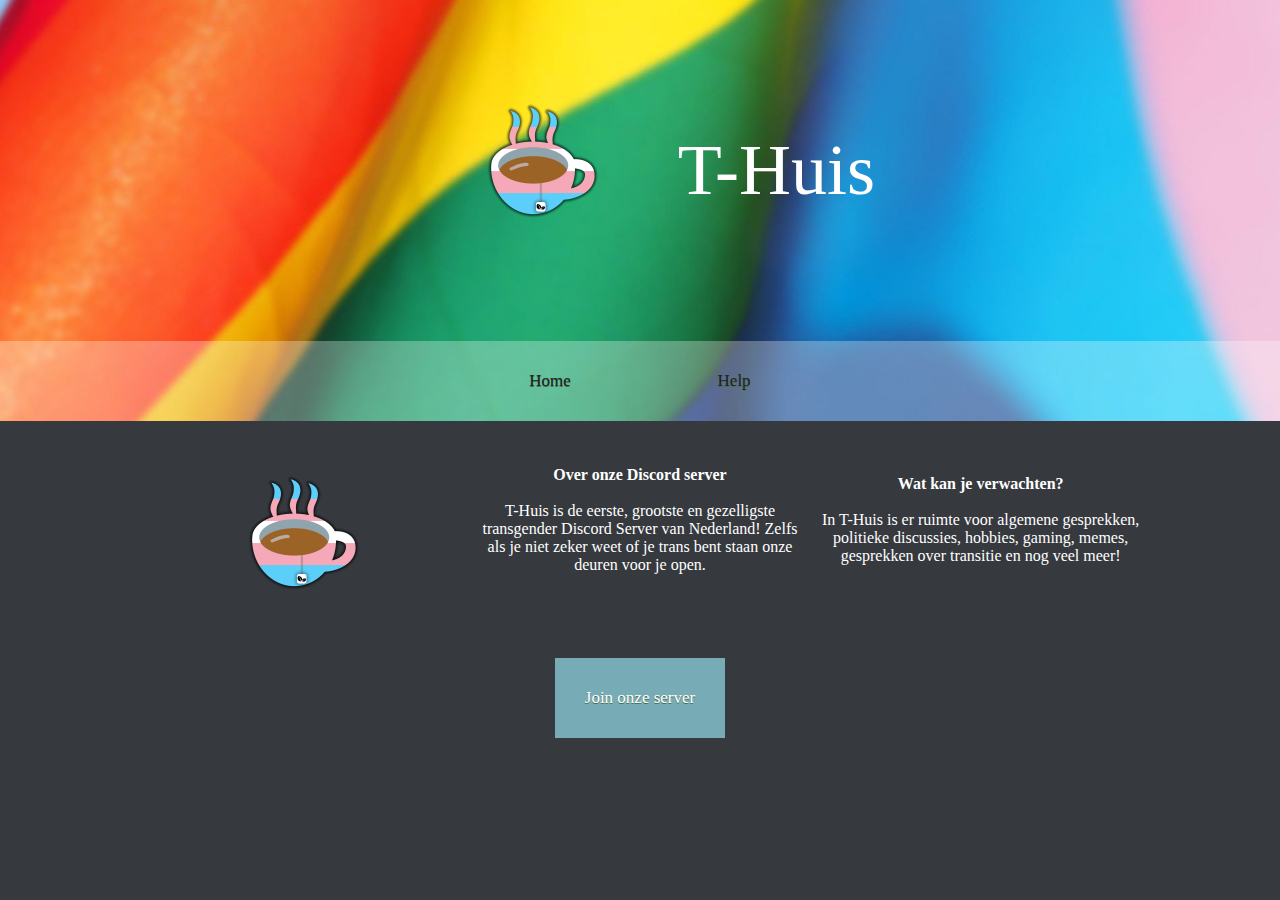
<file: index.html>
<!doctype html>
<html>
<head>
	<meta property="og:type" content="website">
<meta property="og:url" content="https://t-huis.xyz">
<meta property="og:title" content="T-Huis">
<meta property="og:description" content="T-Huis is de eerste, grootste en gezelligste transgender Discord Server van Nederland! Zelfs als je niet zeker weet of je trans bent staan onze deuren voor je open.">
	<meta property="og:image" content="https://t-huis.xyz/images/logo128p.png">

	<script src="/include/jquery-3.7.1.min.js"></script> 
	<script> 
		let textLoad = "/texts/index.html";
    </script> 
	<script> 
    $(function(){
		$("#table").load("/include/nav.html"); 
    });
    </script> 

	<link rel="stylesheet" href="/include/style.css">
<meta charset="utf-8">
<title>T-Huis</title>
</head>

<body marginwidth="0" marginheight="0" padding="0" bgcolor="#36393e">

<div id="table"></div>
</body>
</html>
</file>
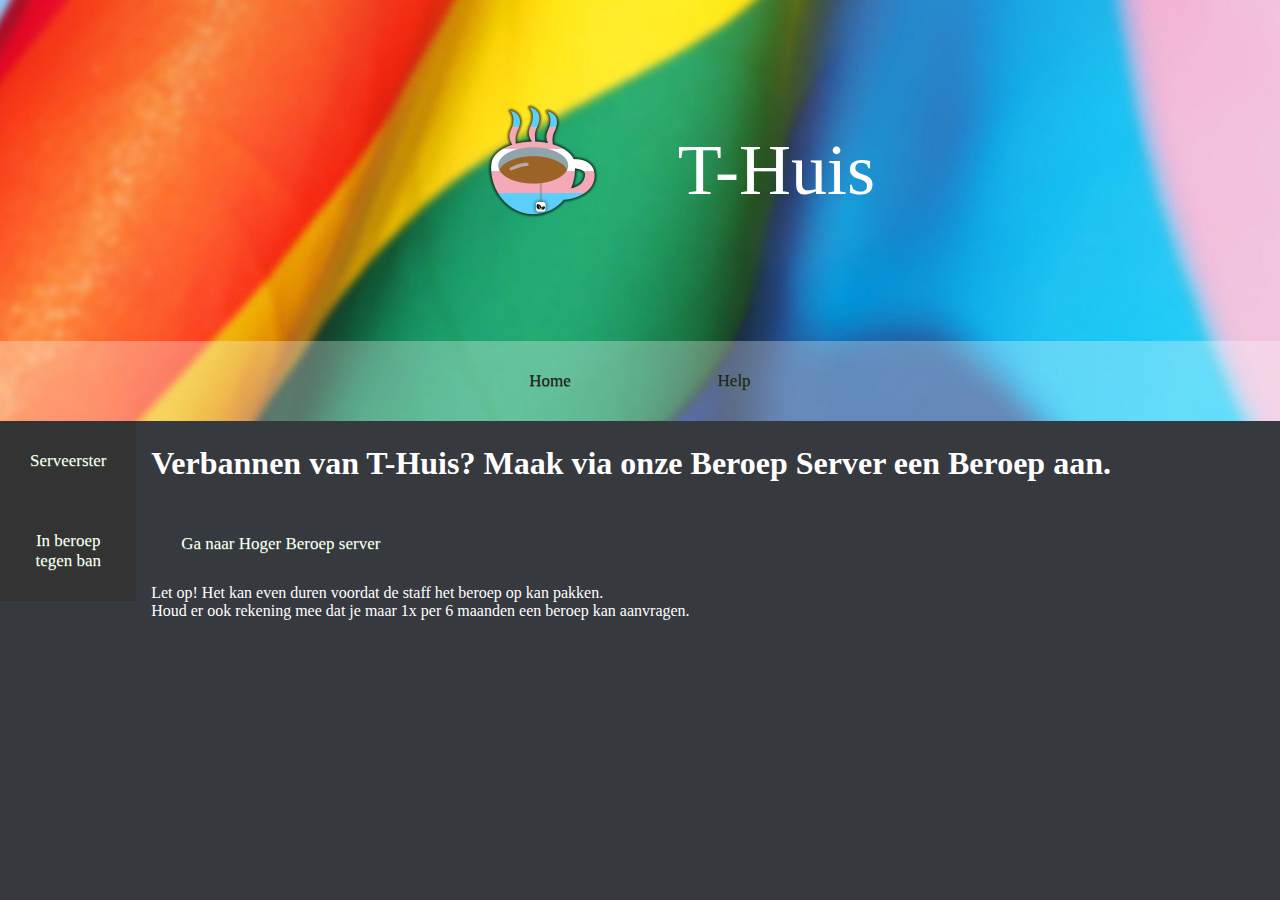
<file: help/appeals/index.html>
<!doctype html>
<html>
<head>
	<script src="/include/jquery-3.7.1.min.js"></script> 
	<script> 
		let textLoad = "/texts/help/appeals/index.html";
    </script> 
	<script> 
    $(function(){
		$("#table").load("/include/nav.html"); 
    });
    </script> 

	<link rel="stylesheet" href="/include/style.css">
<meta charset="utf-8">
<title>T-Huis</title>
</head>

<body marginwidth="0" marginheight="0" padding="0" bgcolor="#36393e">

<div id="table"></div>
</body>
</html>
</file>
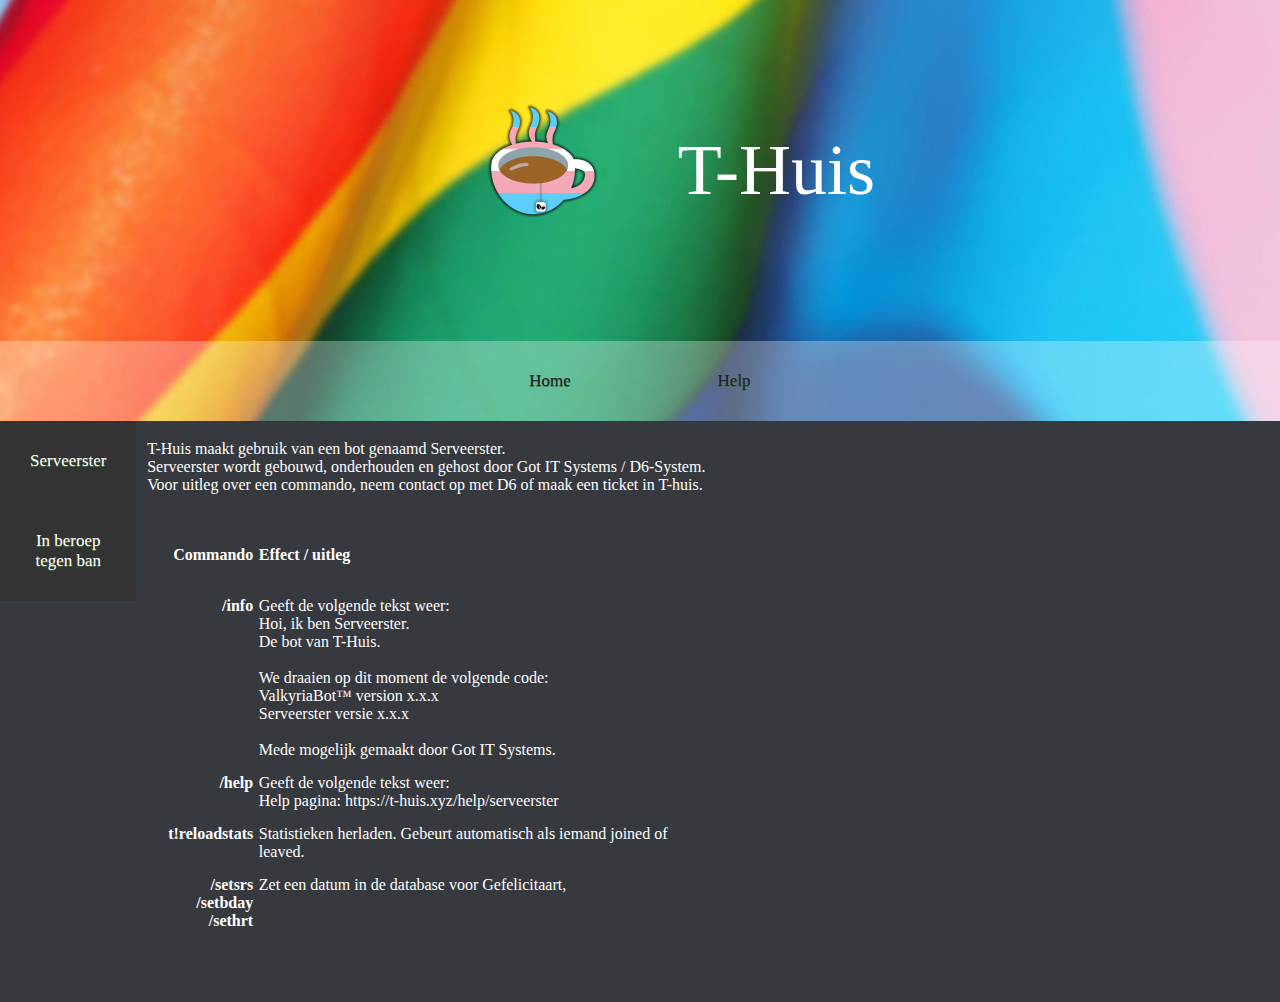
<file: help/serveerster/index.html>
<!doctype html>
<html>
<head>
	<script src="/include/jquery-3.7.1.min.js"></script> 
	<script> 
		let textLoad = "/texts/help/serveerster/index.html";
    </script> 
	<script> 
    $(function(){
		$("#table").load("/include/nav.html"); 
    });
    </script> 

	<link rel="stylesheet" href="/include/style.css">
<meta charset="utf-8">
<title>T-Huis</title>
</head>

<body marginwidth="0" marginheight="0" padding="0" bgcolor="#36393e">

<div id="table"></div>
</body>
</html>
</file>
<file: include/style.css>
/* unvisited link */
body {
	font-family: verdana;
}

a:link {
	box-shadow: 0px 0px 0px 0px #3dc21b;
	background-color: rgba(255,255,255,0.0);
	display:inline-block;
	cursor:pointer;
	color: #222222;
	font-family:Verdana;
	font-size:17px;
	padding:30px 30px;
	text-decoration:none;
	text-shadow:0px 1px 0px #477041;
}

/* visited link */
a:visited {
  color: #222222;
  text-decoration: none;
}

/* mouse over link */
a:hover {
  color: #111111;
  text-decoration: none;
  background-color: #ffffff;
}

/* selected link */
a:active {
  color: #222222;
  text-decoration: none;
} /* CSS Document */

.include {
	color: white;
}

.include a:link{
	color: white;
}

.include a:visited{
	color: white;
}

.include a:hover{
	color: white;
	  background-color: #000000;
}

.include a:active{
	color: white;
}

.collapsible {
	background-color: #555555;
  color: white;
  cursor: pointer;
  padding: 18px;
  width: 100%;
  border: none;
  text-align: left;
  outline: none;
  font-size: 15px;
}

.active, .collapsible:hover {
  background-color: #555555;
}

.content {
  padding: 0 18px;
  display: none;
  overflow: hidden;
  background-color: #444444;
}

.mainbutton a:link {
	box-shadow: 0px 0px 0px 0px #3dc21b;
	background-color: rgba(147,220,232,0.70);
	display:inline-block;
	cursor:pointer;
	color: #ffffff;
	font-family:Verdana;
	font-size:17px;
	padding:30px 30px;
	text-decoration:none;
	text-shadow:0px 1px 0px #477041;
}

.mainbutton a:hover{
	color: #dddddd;
	  background-color: rgba(147,220,232,0.90);
}

.footer {
	text-align: center;
	vertical-align: bottom;
}
</file>
